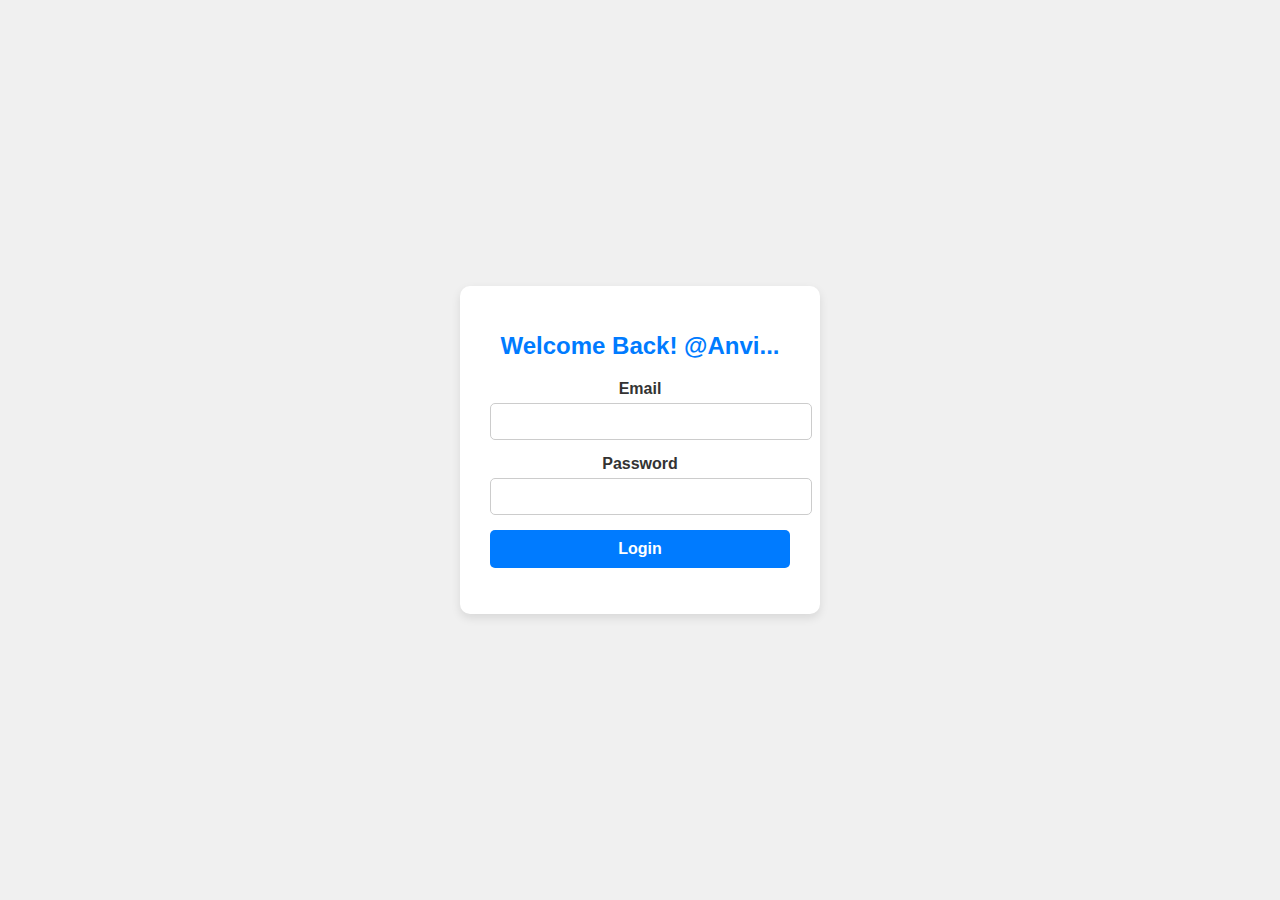
<file: anvi/index.html>
<!DOCTYPE html>
<html lang="en">
<head>
    <meta charset="UTF-8">
    <meta name="viewport" content="width=device-width, initial-scale=1.0">
    <title>Login Page</title>
    <style>
        body {
            font-family: Arial, sans-serif;
            background-color: #f0f0f0;
            margin: 0;
            padding: 0;
            display: flex;
            justify-content: center;
            align-items: center;
            height: 100vh;
            color: #333;
        }
        .container {
            background-color: #ffffff;
            padding: 30px;
            border-radius: 10px;
            box-shadow: 0 4px 10px rgba(0, 0, 0, 0.1);
            text-align: center;
            width: 300px;
        }
        h1 {
            font-size: 24px;
            color: #007bff;
            font-weight: bold;
            margin-bottom: 20px;
        }
        .form-group {
            margin-bottom: 15px;
        }
        label {
            font-weight: bold;
            display: block;
            margin-bottom: 5px;
        }
        input {
            width: 100%;
            padding: 10px;
            border: 1px solid #ccc;
            border-radius: 5px;
        }
        button {
            width: 100%;
            padding: 10px;
            background-color: #007bff;
            color: white;
            border: none;
            border-radius: 5px;
            font-size: 16px;
            cursor: pointer;
            font-weight: bold;
        }
        button:hover {
            background-color: #0056b3;
        }
        .message {
            margin-top: 15px;
            color: red;
            font-weight: bold;
        }
    </style>
</head>
<body>

    <div class="container">
        <h1>Welcome Back! @Anvi...</h1>
       
        <form id="loginForm" onsubmit="return validateUser(event)">
            <div class="form-group">
                <label for="email">Email</label>
                <input type="email" id="email" required>
            </div>
            <div class="form-group">
                <label for="password">Password</label>
                <input type="password" id="password" required>
            </div>
            <button type="submit">Login</button>
            <p class="message" id="message"></p>
        </form>
    </div>

    <script>
        const users = {
            'janhvipandey@anvi.com': 'jan2006',
            'ankitapandey@anvi.com': 'ank2005'
        };

        function validateUser(event) {
            event.preventDefault();
            const email = document.getElementById('email').value;
            const password = document.getElementById('password').value;
            const message = document.getElementById('message');

            if (users[email] && users[email] === password) {
                window.location.href = 'home.html'; // Redirect to the home page
            } else {
                message.textContent = 'NOT CORRECT USER TO USE';
            }
        }
    </script>

</body>
</html>
</file>
